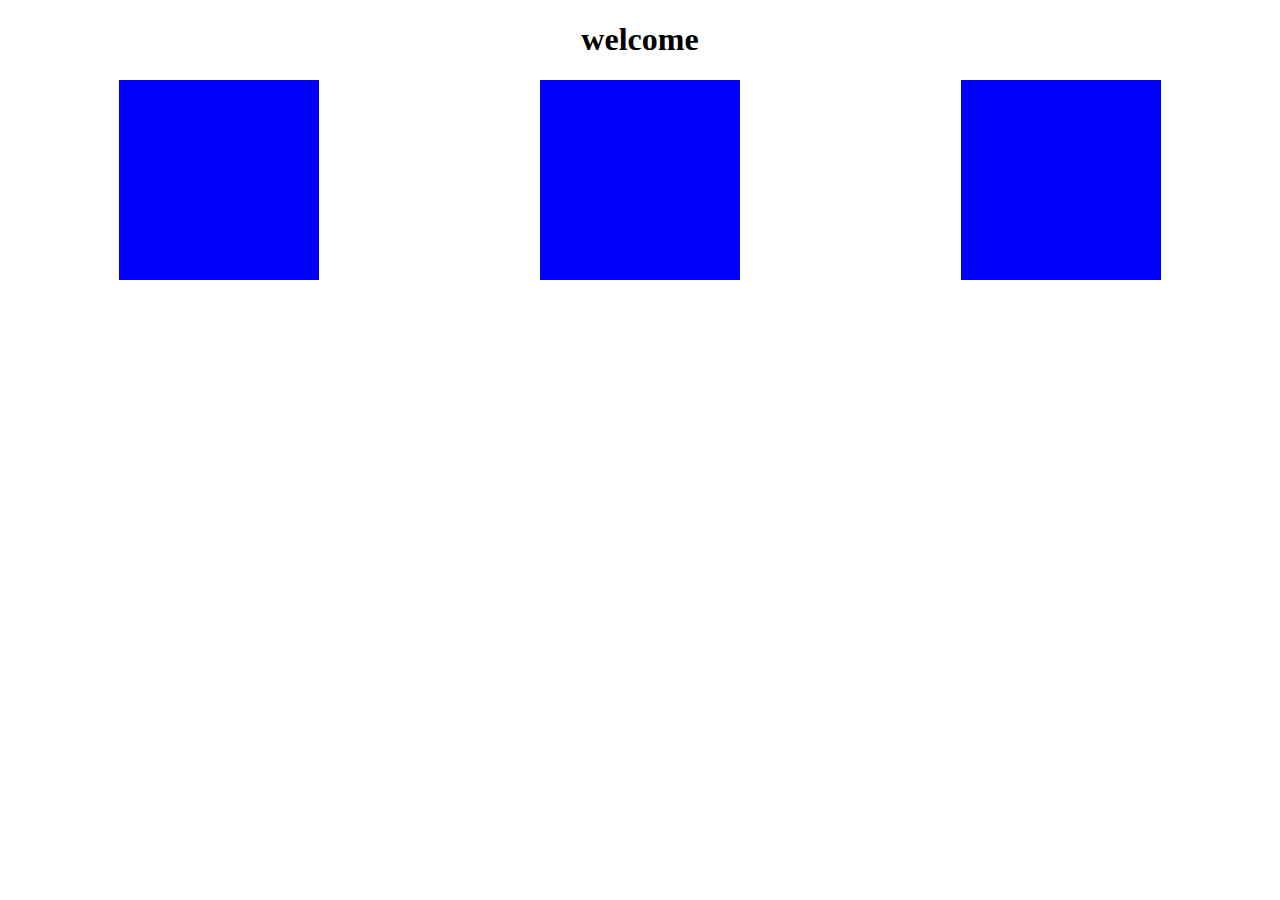
<file: playg/templates/index.html>
<!DOCTYPE html>
<html lang="en">

<head>
    <meta charset="UTF-8">
    <meta http-equiv="X-UA-Compatible" content="IE=edge">
    <meta name="viewport" content="width=device-width, initial-scale=1.0">
    <title>Document</title>
</head>

<body>
    <h1 style="text-align:center">welcome</h1>
    <div style="display:flex; justify-content:space-around">
        <div style="padding:100px;background-color:blue"></div>
        <div style="padding:100px;background-color:blue"></div>
        <div style="padding:100px;background-color:blue"></div>

    </div>


</body>

</html>
</file>
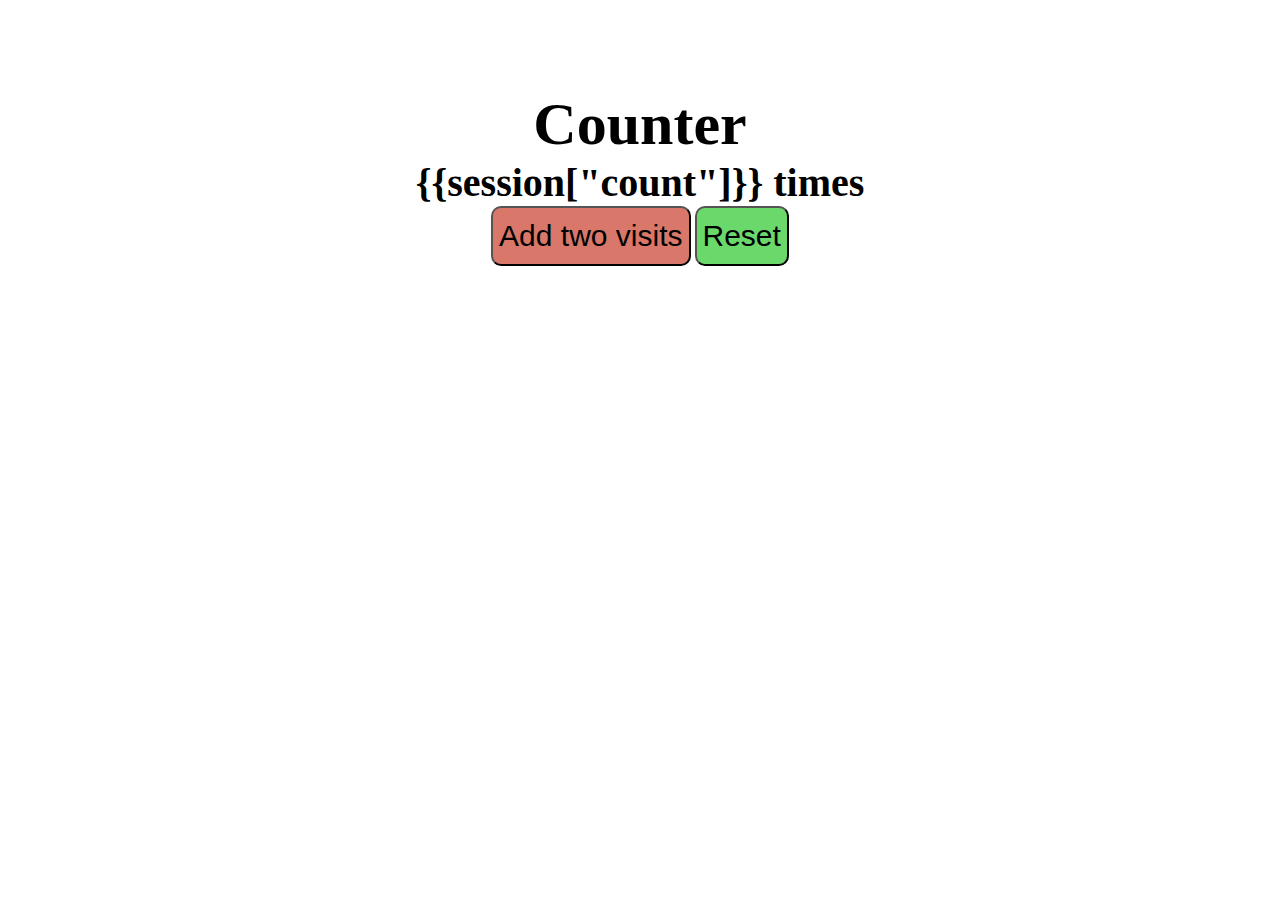
<file: counter/templates/counter.html>
<!doctype html>
<html lang="en">
  <head>
   
    <meta charset="utf-8">
    <meta name="viewport" content="width=device-width, initial-scale=1, shrink-to-fit=no">
    <style>
        * {
            margin: 0px;
            padding 0px;
        } 
        body {
            width: 700px;
            margin: 0 auto;
            padding-top: 90px;
            text-align: center;
        }
       .counter h1{
           font-size: 60px;
       }
       .counter h2{
        font-size: 40px;
    }
      .counter .primary{
        background-color: rgb(216, 119, 106);
        font-size: 30px;
        border-radius: 10px;
        height: 60px;
    }
      .counter .danger{
        background-color: rgb(106, 216, 106);
        font-size: 30px;
        border-radius: 10px;
        height: 60px;
    }
    </style>
   
   
    <title>Counter</title>
  </head>
  <body>
      <div class=counter>
            <h1 class="h1">Counter</h1>
            <h2 class="h2"> {{session["count"]}} times</h2>
            <form action="/count" method="post">
                <button type="submit" class="primary" name="alter" value="add">Add two visits</button>
                <button type="submit" class="danger"name="alter" value="reset">Reset </button>
            </form>



      </div>
    

   
   
  </body>
</html>
</file>
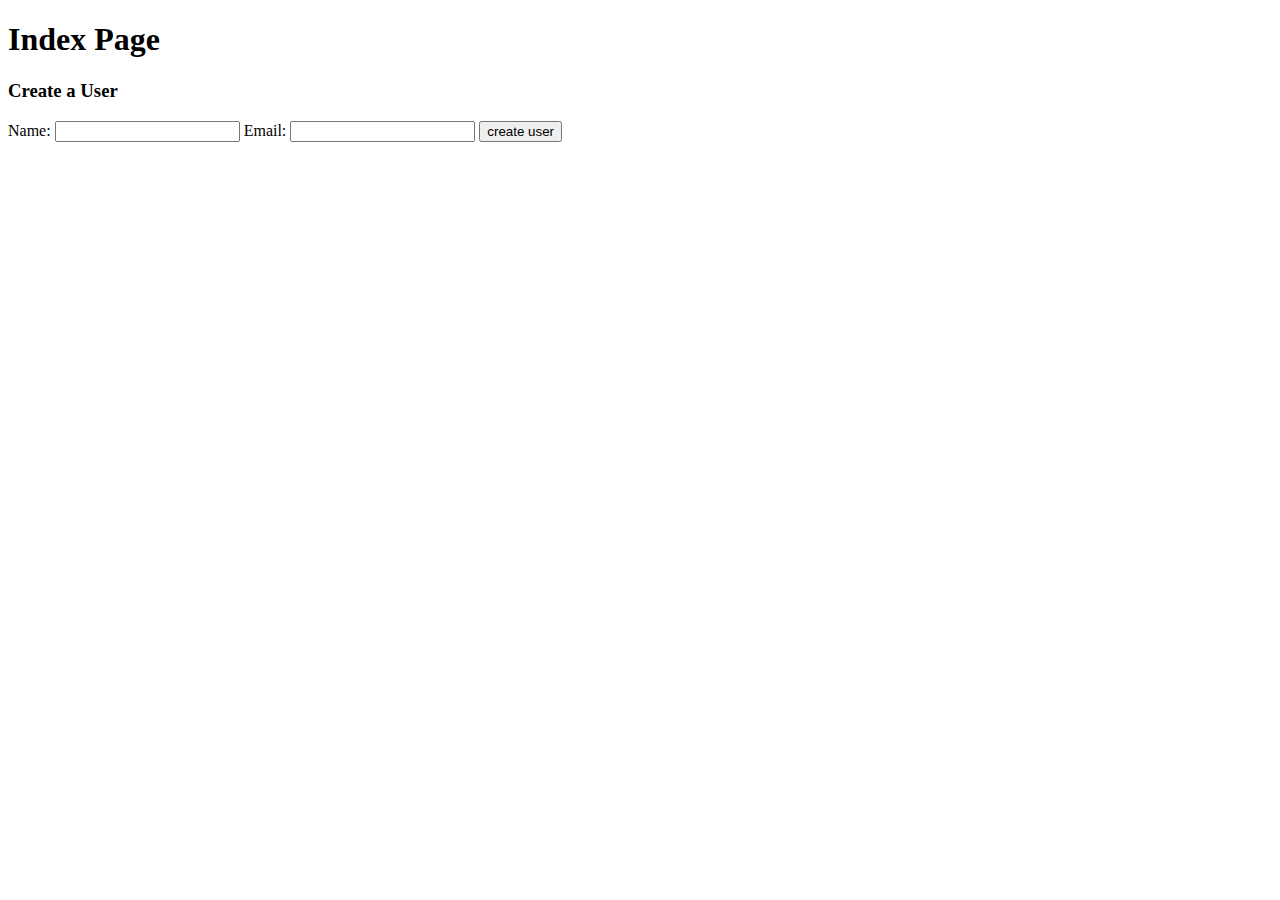
<file: dojo_survey/templates/dojo.html>
<!DOCTYPE html>
<html>
<head>
    <title>dojo</title>
</head>
<body>
    <h1>Index Page</h1>
    <h3>Create a User</h3>
        <form action='/result' method='post'>
        Name: <input type='text' name='name'>
        Email: <input type='text' name='email'>
        <input type='submit' value='create user'>
    </form>

</body>
</html>
</file>
